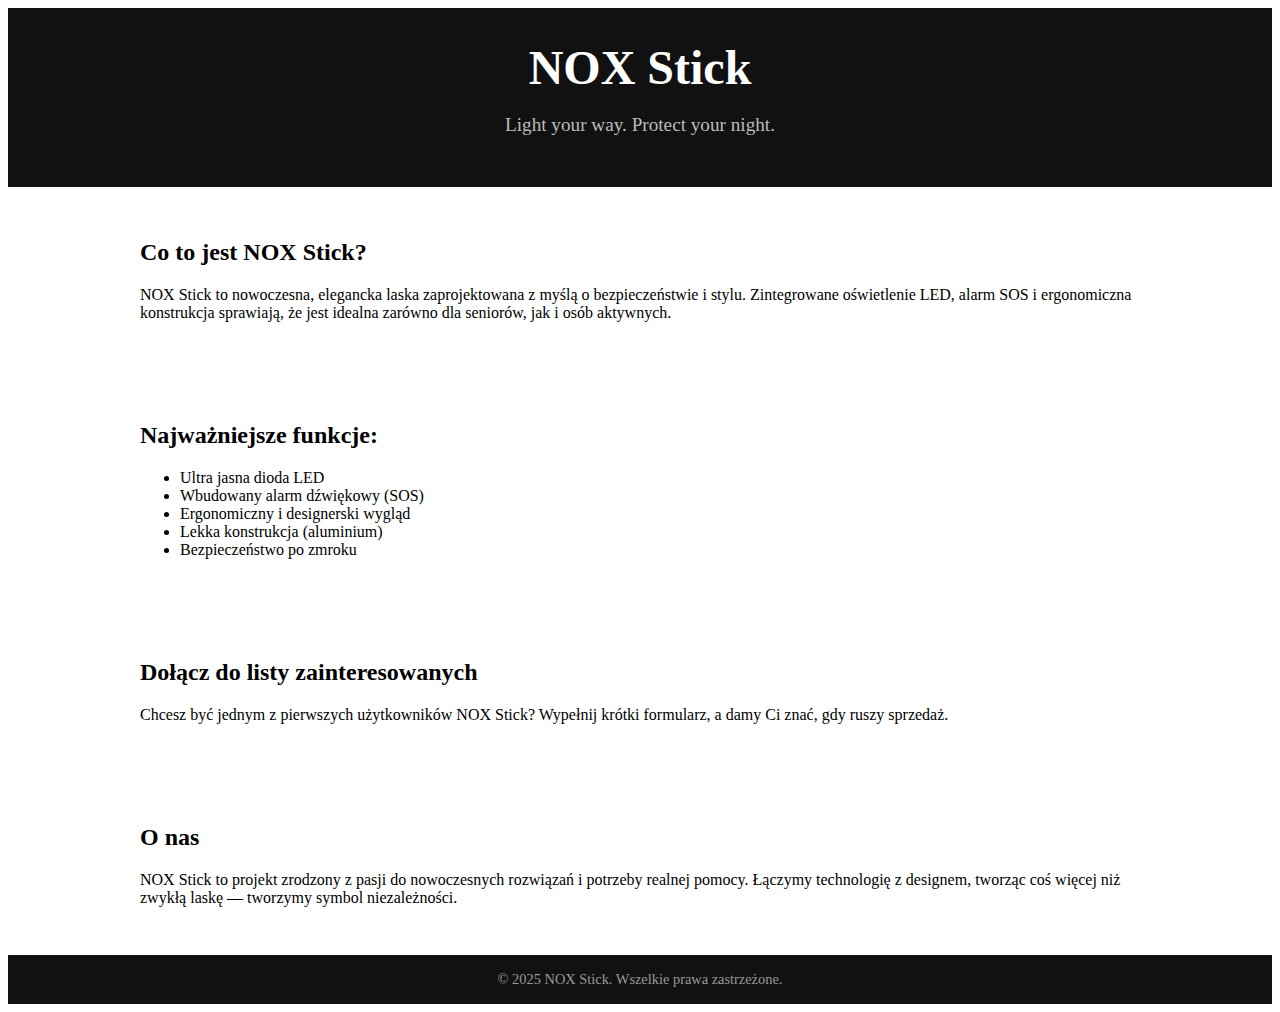
<file: index.html>
<!DOCTYPE html>
<html lang="en">
<head>
  <meta charset="UTF-8" />
  <meta name="viewport" content="width=device-width, initial-scale=1.0" />
  <title>NOX Stick - Light Your Way</title>
  <link rel="preload" href="style.css" as="style">
  <link rel="stylesheet" href="style.css">
  <link rel="icon" href="favicon.ico" type="image/x-icon" />
</head>
<body>
  <header>
    <h1>NOX Stick</h1>
    <p>Light your way. Protect your night.</p>
  </header>

  <main>
    <section class="section">
      <h2>Co to jest NOX Stick?</h2>
      <p>NOX Stick to nowoczesna, elegancka laska zaprojektowana z myślą o bezpieczeństwie i stylu. Zintegrowane oświetlenie LED, alarm SOS i ergonomiczna konstrukcja sprawiają, że jest idealna zarówno dla seniorów, jak i osób aktywnych.</p>
    </section>

    <section class="section">
      <h2>Najważniejsze funkcje:</h2>
      <ul>
        <li>Ultra jasna dioda LED</li>
        <li>Wbudowany alarm dźwiękowy (SOS)</li>
        <li>Ergonomiczny i designerski wygląd</li>
        <li>Lekka konstrukcja (aluminium)</li>
        <li>Bezpieczeństwo po zmroku</li>
      </ul>
    </section>

    <section class="section">
      <h2>Dołącz do listy zainteresowanych</h2>
      <p>Chcesz być jednym z pierwszych użytkowników NOX Stick? Wypełnij krótki formularz, a damy Ci znać, gdy ruszy sprzedaż.</p>

    </section>

    <section class="section">
      <h2>O nas</h2>
      <p>NOX Stick to projekt zrodzony z pasji do nowoczesnych rozwiązań i potrzeby realnej pomocy. Łączymy technologię z designem, tworząc coś więcej niż zwykłą laskę — tworzymy symbol niezależności.</p>
    </section>
  </main>

  <footer>
    &copy; 2025 NOX Stick. Wszelkie prawa zastrzeżone.
  </footer>
</body>
</html>
</file>
<file: style.css>
<style>
    body {
      margin: 0;
      font-family: 'Segoe UI', Tahoma, Geneva, Verdana, sans-serif;
      background-color: #0a0a0a;
      color: #f5f5f5;
      line-height: 1.6;
    }
    header {
      background: #111;
      padding: 2rem;
      text-align: center;
    }
    header h1 {
      font-size: 3rem;
      margin: 0;
      color: #ffffff;
    }
    header p {
      font-size: 1.2rem;
      color: #bbb;
    }
    .section {
      padding: 2rem;
      max-width: 1000px;
      margin: auto;
    }
    .cta-button {
      display: inline-block;
      margin-top: 1.5rem;
      padding: 1rem 2rem;
      background: #0ef;
      color: #000;
      text-decoration: none;
      font-weight: bold;
      border-radius: 5px;
    }
    footer {
      background: #111;
      color: #999;
      text-align: center;
      padding: 1rem;
      font-size: 0.9rem;
    }
  <style/>
</file>
